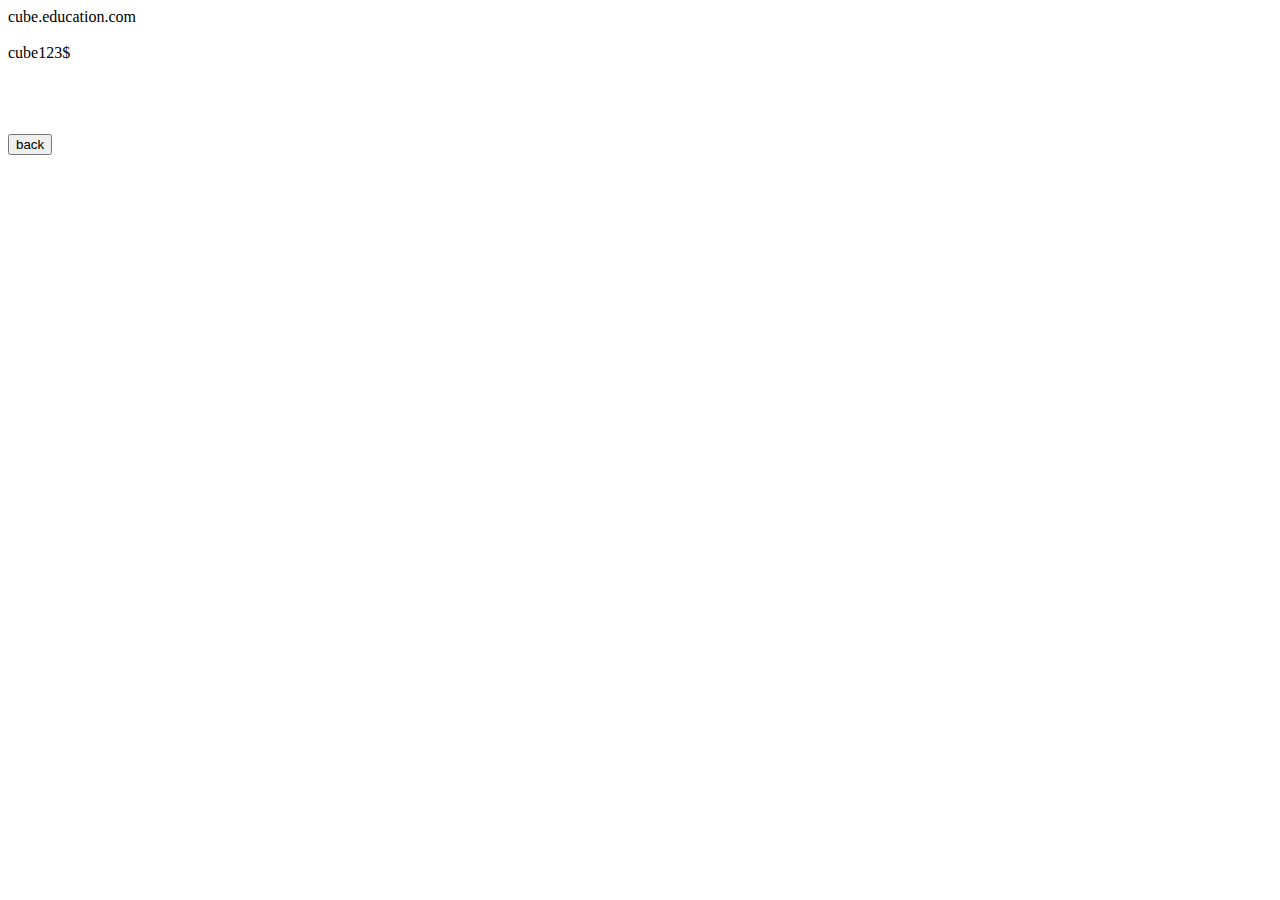
<file: forgotpassword,username.html>
<!DOCTYPE html>
<html>

<head>
    <title> Forgot Password / Username</title>
</head>

<body>

    <label>cube.education.com</label>
    <br>
    <br>
    <label>cube123$</label>
    <br>
    <br>
    <br>
    <br>
    <br>
    <div>
        <button id="hello" onclick="logout()">
            back
        </button>
    </div>
</body>
<script src="kwitter_page.js"></script>

</html>
</file>
